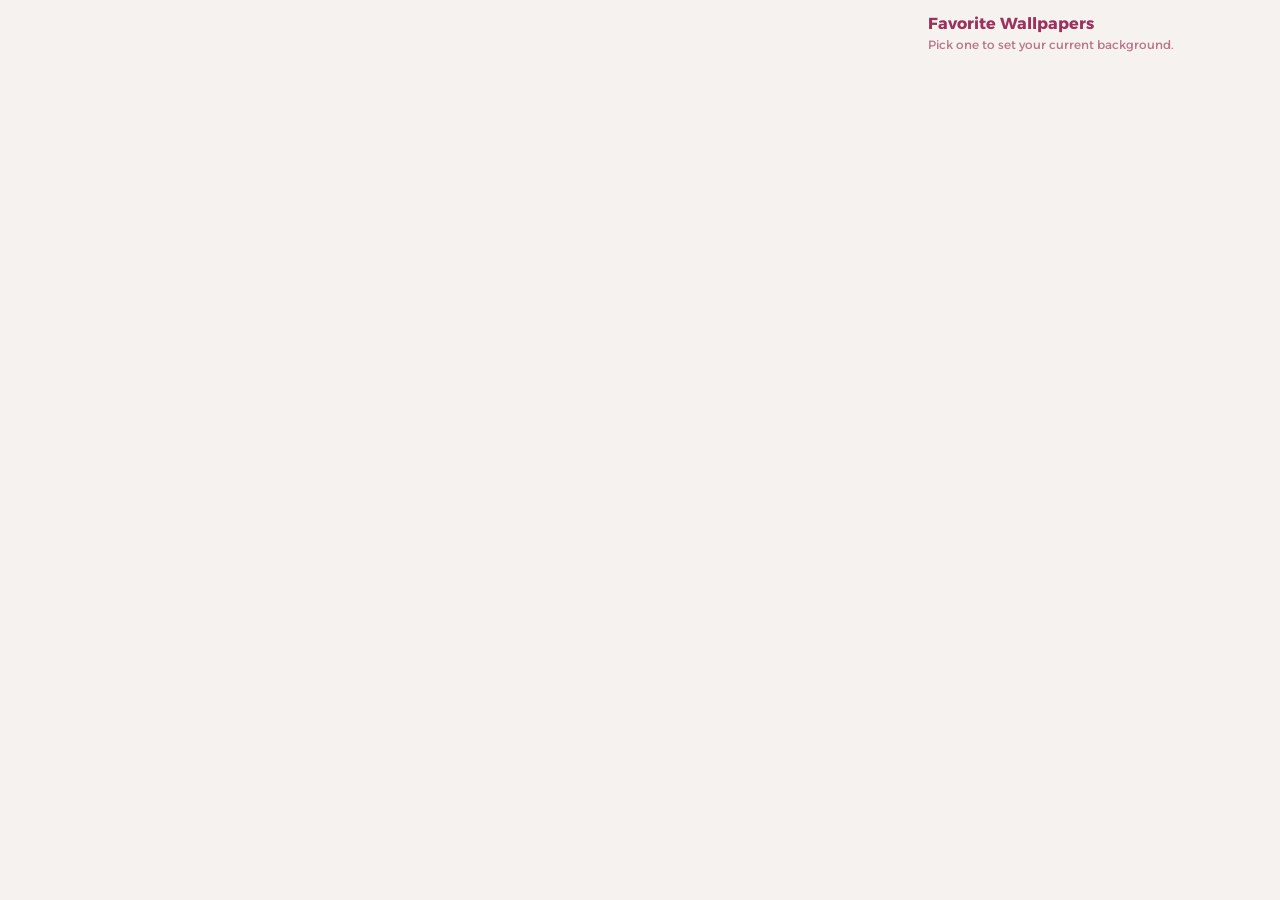
<file: popup.html>
<!DOCTYPE html>
<html lang="en">
  <head>
    <meta charset="utf-8">
    <title>Favorites</title>
    <meta name="viewport" content="width=device-width, initial-scale=1">
    <link rel="stylesheet" href="popup.css">
    <link href="https://fonts.googleapis.com/css?family=Alexandria" rel="stylesheet">
  </head>
  <body>
    <div class="popup">
      <div class="header">
        <div class="title">Favorite Wallpapers</div>
        <div class="subtitle">Pick one to set your current background.</div>
      </div>

      <div id="favorites-list" class="list"></div>
      <div id="empty-state" class="empty hidden">No favorites yet. Tap the heart on a wallpaper to save it.</div>
      <div id="status" class="status hidden"></div>
    </div>

    <script src="popup.js"></script>
  </body>
</html>
</file>
<file: popup.css>
* {
  box-sizing: border-box;
}

html,
body {
  margin: 0;
  padding: 0;
  font-family: "Alexandria", sans-serif;
  background: #f6f2ef;
  color: #2a2420;
  border-radius: 16px;
  overflow: hidden;
}

body {
  display: flex;
  justify-content: flex-end;
}

.popup {
  width: 360px;
  max-height: 300px;
  display: flex;
  flex-direction: column;
  gap: 12px;
  margin-right: 6px;
  padding: 14px 14px 12px;
  border-radius: 20px;
}

.header {
  display: flex;
  flex-direction: column;
  gap: 4px;
}

.title {
  font-size: 16px;
  font-weight: 700;
  color: #9b325c;
}

.subtitle {
  font-size: 12px;
  color: #b7758a;
}

.list {
  display: grid;
  grid-template-columns: 1fr;
  gap: 10px;
  overflow-y: auto;
  padding-right: 2px;
  max-height: 420px;
}

.card {
  display: grid;
  grid-template-columns: 72px 1fr 28px;
  gap: 10px;
  background: #ffffff;
  border-radius: 10px;
  padding: 8px;
  box-shadow: 0 2px 8px rgba(0, 0, 0, 0.06);
  border: 1px solid transparent;
  align-items: center;
}

.card.selected {
  border-color: #ff7aa2;
  box-shadow: 0 4px 12px rgba(255, 122, 162, 0.25);
}

.thumb {
  width: 72px;
  height: 52px;
  border-radius: 8px;
  background-size: cover;
  background-position: center;
  background-color: #eedee4;
}

.meta {
  display: flex;
  flex-direction: column;
  gap: 6px;
}

.meta-title {
  font-size: 12px;
  font-weight: 600;
  color: #9b325c;
  font-family: "Alexandria", sans-serif;
}

.actions {
  display: flex;
  align-items: center;
  gap: 8px;
}

.btn {
  border: none;
  background: #9b325c;
  color: #fff;
  padding: 6px 10px;
  border-radius: 999px;
  font-size: 11px;
  cursor: pointer;
  transition: background 0.2s ease;
  font-family: "Alexandria", sans-serif;
}

.btn:hover {
  background: rgb(59, 21, 30);
}

.favorite-trash {
  width: 22px;
  height: 22px;
  cursor: pointer;
  transition: transform 0.2s ease, filter 0.2s ease, opacity 0.2s ease;
  color: #ff6e8b;
  justify-self: center;
}

.favorite-trash path {
  fill: currentColor;
}

.favorite-trash:hover {
  transform: scale(1.05);
  opacity: 0.85;
}

.favorite-trash .trash-can-detail {
  fill: #ffffff;
}

.tag {
  font-size: 10px;
  color: #ff477e;
  font-weight: 700;
  text-transform: uppercase;
  letter-spacing: 0.04em;
}

.empty {
  font-size: 12px;
  color: #6a5d55;
  background: #fff;
  padding: 12px;
  border-radius: 10px;
  box-shadow: 0 8px 8px rgba(74, 72, 72, 0.295);
}

.status {
  font-size: 11px;
  color: #3a312c;
  background: #fff7fb;
  border: 1px solid #ffd3e3;
  padding: 6px 10px;
  border-radius: 999px;
  align-self: flex-start;
}

.hidden {
  display: none;
}
</file>
